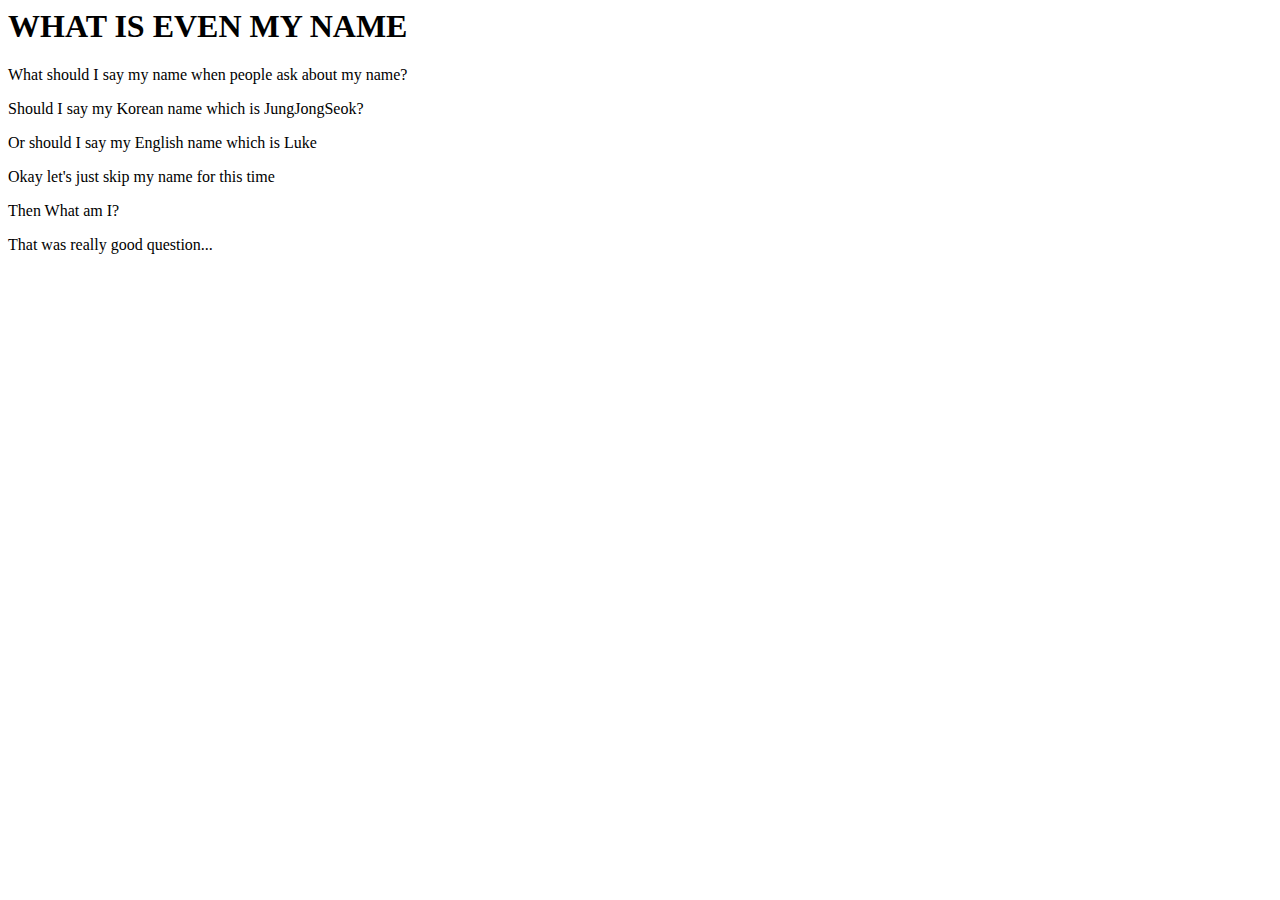
<file: PROJECT.html>
<html>
 <head>
  <title>WHO AM I?</title>
 </head>
 <body>
  <h1><b> WHAT IS EVEN MY NAME</b></h1>
  <p>What should I say my name when people ask about my name?</p>
  <p>Should I say my Korean name which is JungJongSeok?</p>
  <p>Or should I say my English name which is Luke</p>
  <p>Okay let's just skip my name for this time</p>
  <p>Then What am I?</p>
  <p>That was really good question...</p>
 </body>
</html>
</file>
